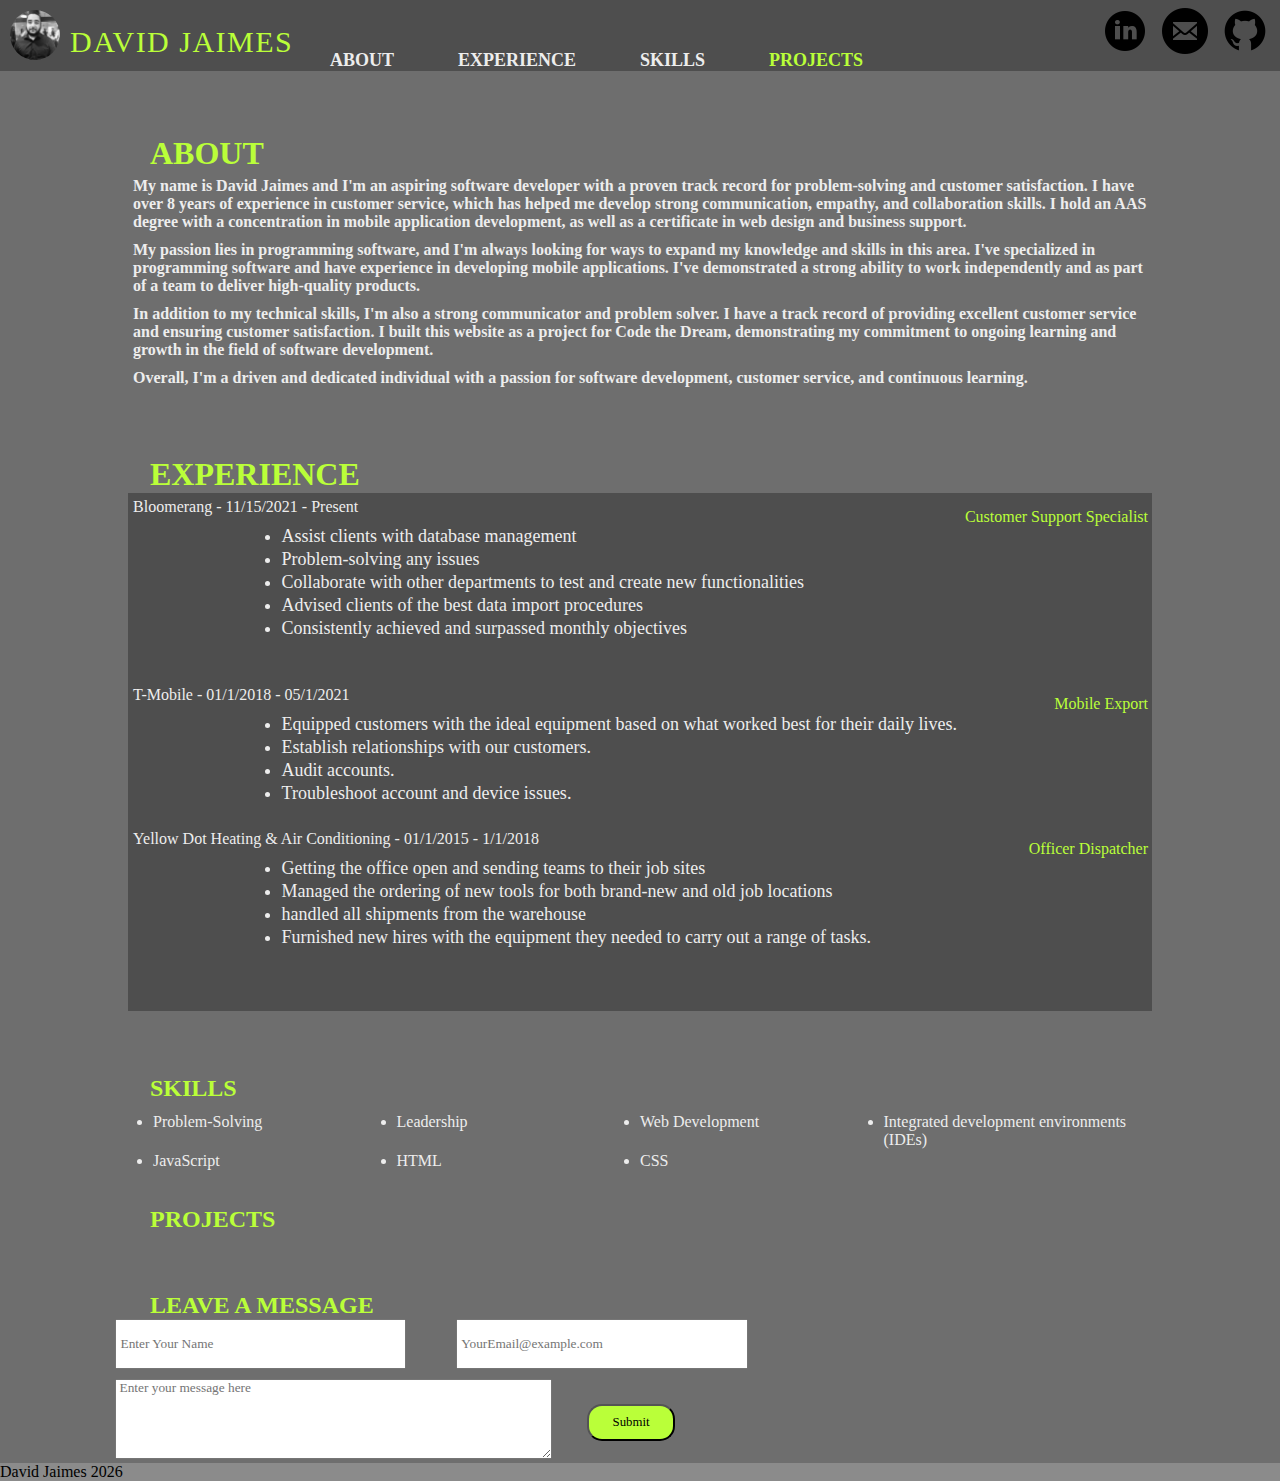
<file: index.html>
<!DOCTYPE html>
<html lang="en">

</html>
<html>

<head>
    <title>David Jaimes</title>
    <meta charset="UTF-8">
    <meta name="decription" content="Portfolio">
    <link rel="stylesheet" href="css/index.css">
    <meta name="viewport" content="width=device-width, initial-scale=1">
</head>

<body>
    <header>
        <nav class="topBar">
            <div class="navLogo">
                <a><img src="images/mySelf.png" alt="profile picture"></a>
                <p>David Jaimes</p>
                <div class="navHeader">
                    <ul>
                        <li><a href="#aboutMe">About</a></li>
                        <li><a href="#Myexperience">Experience</a></li>
                        <li><a href="#skills">Skills</a></li>
                        <li><a href="#projects" class="pro_link">Projects</a></li>
                    </ul>
                </div>
            </div>
        </nav>
        <nav>
            <div class="img">
                <ul>
                    <li><a href="https://github.com/zeroban"><img src="images/icons8-github-100.png"
                                alt="GitHub_account"></a>
                    </li>
                    <li><a href="mailto:David.R.Jaimes@Outlook.com"><img src="images/icons8-circled-envelope-100.png"
                                alt="email_contact"></a></li>
                    <li><a href="https://linkedin.com/in/david-jaimes-79bb801a0"><img
                                src="images/icons8-linkedin-circled-100.png" alt="Linkedin"></a></li>
                </ul>
            </div>
        </nav>
    </header>

    <section id="aboutMe">
        <div class="about">
            <h1>About</h1>
            <p>
                My name is David Jaimes and I'm an aspiring software developer with a proven track record for
                problem-solving and customer satisfaction. I have over 8 years of experience in customer service,
                which has helped me develop strong communication, empathy, and collaboration skills. I hold an AAS
                degree with a concentration in mobile application development, as well as a certificate in web
                design and business support.
            </p>
            <p>
                My passion lies in programming software, and I'm always looking for ways to expand my knowledge and
                skills in this area. I've specialized in programming software and have experience in developing
                mobile applications. I've demonstrated a strong ability to work independently and as part of a team
                to deliver high-quality products.
            </p>
            <p>
                In addition to my technical skills, I'm also a strong communicator and problem solver. I have a
                track record of providing excellent customer service and ensuring customer satisfaction. I built
                this website as a project for Code the Dream, demonstrating my commitment to ongoing learning and
                growth in the field of software development.
            </p>
            <p>
                Overall, I'm a driven and dedicated individual with a passion for software development, customer
                service, and continuous learning.
            </p>

        </div>
    </section>
    <section id="Myexperience">
        <div class="exp">
            <h1>experience</h1>
            <div class="container">
                <ul>

                    <li>Bloomerang - 11/15/2021 - Present</li>
                    <li>Customer Support Specialist</li>
                    <li>Assist clients with database management</li>
                    <li>Problem-solving any issues</li>
                    <li>Collaborate with other departments to test and create new functionalities</li>
                    <li>Advised clients of the best data import procedures</li>
                    <li>Consistently achieved and surpassed monthly objectives</li>
                </ul>

                <ul>
                    <li>T-Mobile - 01/1/2018 - 05/1/2021</li>
                    <li>Mobile Export</li>
                    <li>Equipped customers with the ideal equipment based on what worked best for their daily lives.
                    </li>
                    <li>Establish relationships with our customers.</li>
                    <li>Audit accounts.</li>
                    <li>Troubleshoot account and device issues.</li>
                </ul>

                <ul>
                    <li>Yellow Dot Heating & Air Conditioning - 01/1/2015 - 1/1/2018</li>
                    <li>Officer Dispatcher</li>
                    <li>Getting the office open and sending teams to their job sites</li>
                    <li>Managed the ordering of new tools for both brand-new and old job locations</li>
                    <li>handled all shipments from the warehouse</li>
                    <li>Furnished new hires with the equipment they needed to carry out a range of tasks.</li>
                </ul>
            </div>


        </div>
    </section>

    <section id="skills">
        <div class="mySkills">
            <h2>skills</h2>
            <div class="skill_list">
                <ul></ul>
            </div>
        </div>
    </section>
    <section id="projects">
        <h2> Projects</h2>
        <div class="project_container">
            <ul>

            </ul>
        </div>
    </section>


    <section id="connections">
        <h1>Connection</h1>
        <dl>
            <dt><a href="mailto:David.R.Jaimes@Outlook.com"> Email</a></dt>
            <dt><a href="https://github.com/zeroban"> GitHub</a></dt>
            <dt> <a href="https://linkedin.com/in/david-jaimes-79bb801a0"> Linkedin</a></dt>
        </dl>
    </section>
    <!---will create a section for the form-->
    <section>
        <div class="lower-banner">

            <h2>Leave a Message</h2>
            <form name="leave_message">
                <section class="Containers">
                    <div class="name">
                        <!-- Will create create form elements-->
                        <label for="name">Name:</label>
                        <input type="text" name="userName" placeholder=" Enter Your Name" id="name" required>

                    </div>
                    <section class="Containers_email">
                        <div class="email">

                            <label for="email">Email:</label>
                            <input type="email" name="userEmail" placeholder=" YourEmail@example.com" id="email"
                                required>

                    </section>

                    <div class="messages">

                        <label for="message">Message:</label>
                        <textarea name="usersMessage" id="userMessage" placeholder=" Enter your message here"
                            required></textarea>

                    </div>

                    <button type="submit" class="subButton">Submit</button>
                </section>
            </form>

    </section>

    <!---Will create a second form Listing--->
    <section id="messages" class="messages_section">
        <h2>Messages</h2>
        <ul>
        </ul>
        </div>
    </section>
    <footer></footer>
    <script src="js/index.js"></script>
</body>

</html>
</file>
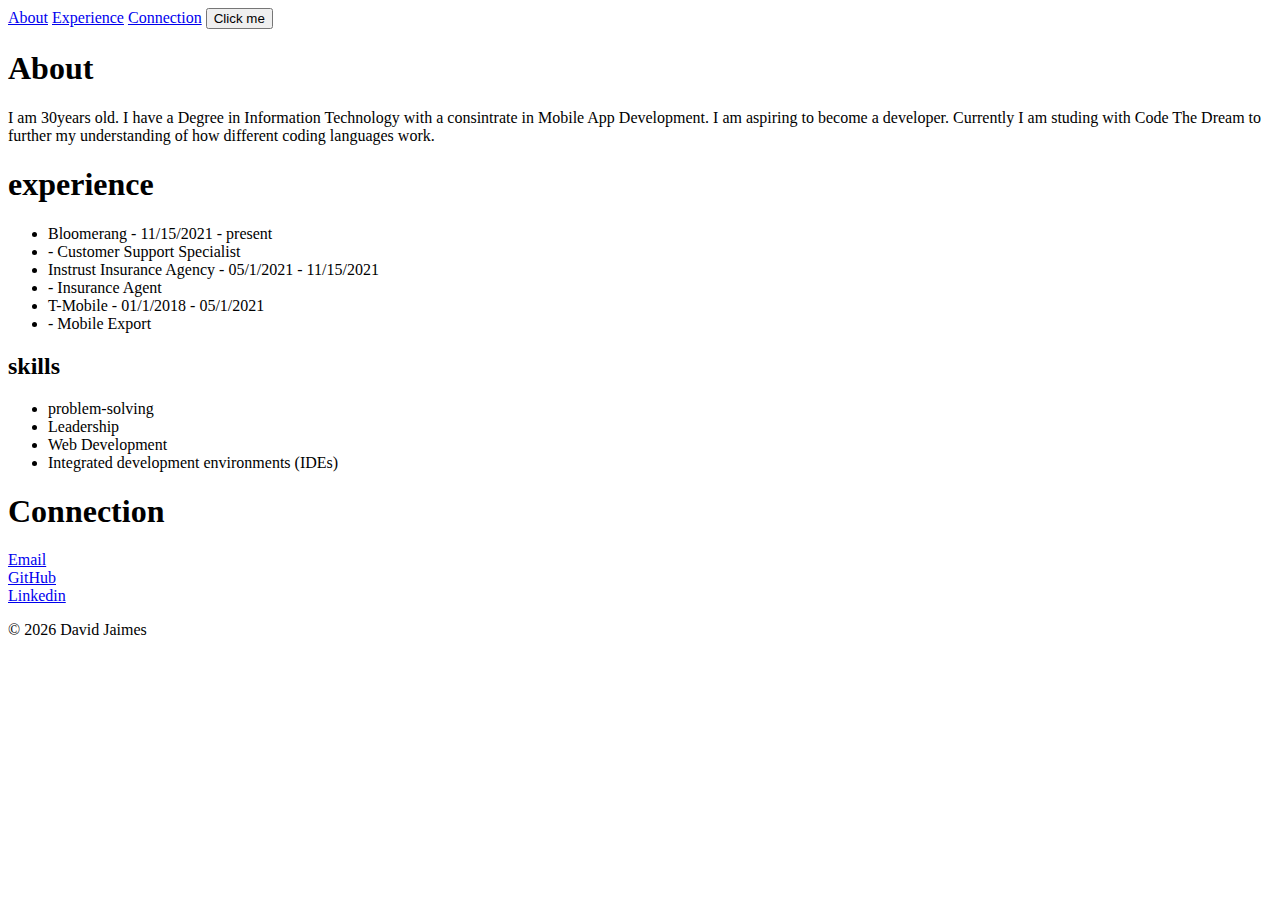
<file: instructions/section-2/index.html>
<!DOCTYPE html>
<html>

<head>
    <title>David Jaimes</title>
    <meta charset="UTF-8">
    <meta name="decription" content="Portfolio">
</head>

<body>
<!-- Nav bar is mainly here for my testing of it and will eventually lead to other pages.-->
    <div class="navBar">
        <a href="#about">About</a>
        <a href="#experience">Experience</a>
        <a href="#connection">Connection</a>
        <button onclick="alert('I hope my small nav bar testing does not effect how i get graded')">Click me</button>
    </div>
    <section>
        <h1>About</h1>
        <p>
            I am 30years old. I have a Degree in Information Technology with a consintrate in Mobile App Development. I
            am
            aspiring to become a developer.
            Currently I am studing with Code The Dream to further my understanding of how different coding languages
            work.
        </p>
    </section>
    <section>
        <h1>experience</h1>
        <ul>
            <li>Bloomerang - 11/15/2021 - present</li>
            <li>- Customer Support Specialist</li>

            <li>Instrust Insurance Agency - 05/1/2021 - 11/15/2021</li>
            <li>- Insurance Agent</li>

            <li>T-Mobile - 01/1/2018 - 05/1/2021</li>
            <li>- Mobile Export</li>
        </ul>
    </section>
    <section id="skills">
        <h2>skills</h2>
        <ul></ul>
    </section>
    <section>
        <h1>Connection</h1>
        <dl>
            <dt><a href="mailto:David.R.Jaimes@Outlook.com"> Email</a></dt>
            <dt><a href="https://github.com/zeroban"> GitHub</a></dt>
            <dt> <a href="https://linkedin.com/in/david-jaimes-79bb801a0"> Linkedin</a></dt>
        </dl>
    </section>
    <footer>Copyright © 2022 David Jaimes All rights reserved. </footer>
    <script src="js/index.js"></script>
</body>

</html>
</file>
<file: css/index.css>
/*sets all the margings and padding for the entier page to 0 */
* {
    box-sizing: border-box;
    padding: 0px;
    margin: 0px;
    font-family: Georgia, 'Times New Roman', Times, serif;
}

/*will create the bar at the top of the page */
/*controls the banner name */
nav .navLogo p {
    font-size: 30px;
    float: left;
    color: #baff39;
    text-transform: uppercase;
    letter-spacing: 1.5px;
    cursor: pointer;
    margin-top: 25px;
    margin-left: 10px;

}


nav .navLogo img {
    float: left;
    border-radius: 50%;
    margin-top: 10px;
    margin-left: 10px;
    animation: none;

}

/* Controls the about, exp, and connct menu in the middle */
nav .navLogo ul {
    padding-top: 50px;
    padding-left: 300px;
    background-color: #4e4e4e;

}

/* makes it so the middle name is in line and has not bullet style next to it */
nav .navLogo li {
    display: inline-block;
    list-style: none;

}


/* controls the actual text in the middle of the name */
nav .navLogo li a {
    font-size: 18px;
    text-transform: uppercase;
    text-decoration: none;
    font-weight: bold;
    margin: 30px;
    color: #ededed;

}



nav li a:hover {
    transition: all 0.8s ease;
    color: rgb(255, 255, 255);
}


/* controls the images on the right hand side */
.img ul li {
    float: right;
    margin-top: -65px;
    width: 60px;
    height: 75px;
    list-style: none;

}

nav .navLogo .pro_link {
    color: #baff39;
}

img {
    height: 50px;
}


img:hover {
    animation: spin 1s;
    animation-iteration-count: infinite;
}

@keyframes spin {
    0% {
        transform: rotate(0deg);
    }

    10% {
        transform: rotate(36deg);
    }

    20% {
        transform: rotate(72deg);
    }

    30% {
        transform: rotate(108deg);
    }

    40% {
        transform: rotate(144deg);
    }

    50% {
        transform: rotate(180deg);
    }

    60% {
        transform: rotate(216deg);
    }

    70% {
        transform: rotate(252deg);
    }

    80% {
        transform: rotate(288deg);
    }

    90% {
        transform: rotate(324deg);
    }

    100% {
        transform: rotate(360deg);
    }
}

/* =============== Everything below here will be for the about section and lower ========*/
body {
    background-color: #6e6e6e;
    height: 100vh;
    background-size: cover;
    background-position: center;

}


h1,
h2 {
    color: #baff39;
    /* font-size: 40px; */
    margin-left: 150px;
    text-transform: uppercase;

}

.about p {
    background-color: #6e6e6e;
    color: #ededed;
    font-weight: bold;
    margin-left: 10%;
    padding: 5px 5px;
    inline-size: 75%;
    list-style: none;
    width: 80%;
}

.about,
.exp,
.mySkills {
    margin-top: 5%;
}

/*controlls the experiance tab */
.container {
    display: flex;
    flex-direction: column;
    flex-wrap: wrap;
    justify-content: space-evenly;
    margin-left: 10%;
    margin-right: 10%;
    color: #ededed;
    background-color: #4e4e4e;

}

.exp li:nth-child(1) {
    align-self: center;
    list-style: none;
    margin: 0.5%;
    margin-bottom: 10px;
    

}


/*controls the position I helped li element */
.exp li:nth-child(2) {
    float: right;
    list-style: none;
    margin-top: -1.8%;
    margin-right: 4px;
    color: #baff39;

}

/*controls the multiple li elements under the role title */
.exp li:nth-child(3),
.exp li:nth-child(4),
.exp li:nth-child(5),
.exp li:nth-child(6),
.exp li:nth-child(7) {
    margin-left: 15%;
    margin-bottom: 2px;
    font-size: 18px;

}


/* below will control the ul and all the li for the Skills section of the page */

.skill_list {
    background-color: #6e6e6e;
    margin-left: 10%;
    padding: 10px 25px;
    inline-size: 80%;
    margin-bottom: 2%;
}

.skill_list ul {
    display: grid;
    grid-template-columns: repeat(4, 25%);

}

.skill_list li {
    margin: 0.5% 0%;
    color: #ededed;    
}




#connections {
    /*will keep hidden for now - Connections is being displayed at the top right of page */
    display: inline-block;
    display: none;
}


/* Everything below here is for the lower banner and leave a message */
.lower-banner {
    background-color: #6e6e6e;
}

.Containers {
    display: grid;
    flex-direction: column;
    grid-template-columns: repeat(2, 25%);
    column-gap: 50px;
    flex-wrap: wrap;
    margin-left: 9%;
}

#name {
    height: 50px;
    width: 100%;
}

#email {
    height: 50px;
    width: 100%;
}

#userMessage {
    width: 150%;
    height: 80px;
    margin-top: 10px;
}


label[for='name'],
label[for='email'],
label[for="message"] {
    display: none;
}

.subButton {
    overflow: auto;
    font-size: 1vw;
    width: 30%;
    height: 40%;
    border-radius: 15px;
    background-color: #baff39;
    margin-left: 45%;
    margin-top: 12%;

}

.subButton:hover {
    transition: all 0.2s ease;
    background-color: rgb(10, 190, 106);
    cursor: pointer;

}

.messages_section ul {
    display: flex;
    flex-direction: row;
    margin-left: 10%;


}


#messages li {
    font-size: 20px;
    border: 1px solid black;
    list-style: none;
    display: inline;
    margin-right: 10px;
}

#remove_button {
    padding: 5px 15px;
    text-align: center;
    display: inline-block;
    font-size: 16px;
    transition: all 0.2s ease;
    color-scheme: light dark;


}

#edit_button {
    padding: 5px 15px;
    text-align: center;
    display: inline-block;
    font-size: 16px;
    transition: all 0.2s ease;
    color-scheme: light dark;
}



/*==================Below controls the Project section ============*/

 .project_container {
    margin-left: 10%;
    padding: 10px 5px;
    margin-top: 1%;
    margin-bottom: 2%;
    
}

.project_container a:link {
    text-decoration: none;
}

.project_container ul {
    display: grid;
    grid-template-columns: repeat(4, 20%);
    column-gap: 5%;
    row-gap: 5%;
    

}


.project_container button {
    overflow: auto;
    font-size: 20px;
    border-radius: 30px;
    white-space: normal;
    overflow-wrap: break-word;
    background-color: #baff39;
    ;
    
}

.project_container button:hover {
    background-color: rgb(10, 190, 106);
}


/*=========== Footer section =================================*/

footer {
    background-color: rgb(139, 139, 139);
}


/*================ Below is the @media section ===============*/

@media all and (max-width: 800px) {  /* will work for all media devices under 800px screen width*/
    nav .navLogo ul {
        padding-left: 0px;
        margin: 0% 0px;

    }


    .img ul li {
        float: right;
        display: block;
        margin-top: -65px;
        width: 30px;
        height: 75px;
        list-style: none;
    }

    .navHeader ul li a {
        font-size: small;
        margin-right: -20px;
    }



    img {
        height: 25px;
    }

    .about p {
        font-size: 12px;
    }


    .skill_list ul {
        display: grid;
        grid-template-columns: repeat(2, 50%);
        font-size: 15px;
        font-weight: lighter;
        margin-left: 18px;

    }

    .container {
        display: flex;
        flex-direction: column;
        flex-wrap: wrap;
        justify-content: space-evenly;
        margin-left: 10%;
        margin-right: 10%;
        font-size: 15px;

    }

    .exp li:nth-child(3),
    .exp li:nth-child(4),
    .exp li:nth-child(5),
    .exp li:nth-child(6),
    .exp li:nth-child(7) {
        margin-left: 15%;
        padding-top: 20px;
        font-size: 12px;


    }

    .exp li:nth-child(2) {
        float: left;
        list-style: none;
        margin: 0% 15px;


    }

    

    #name, #email {
    text-overflow: ellipsis;
    }
    .subButton {
        font-size: 12px;
        overflow: auto;
        margin-left: 33%;
        width: 80px;
        margin-top: 50px;
        text-overflow: ellipsis;
    } 

    .project_container {
        margin-left: 10%;
        padding: 10px 5px;
        
    }
    
    
    .project_container button {
        font-size: 10px;
        
    }


}

@media screen and (max-width: 390px ) {

    nav .navLogo {
        height: 100%;
        width: 100px;
        position: fixed;
        z-index: 1;
        top: 0;
        left: 0;
        background-color: #111;
        overflow-x: hidden;
      }

      nav .navLogo p {
        color: #f3f3f3;
        font-size: 12px;
        margin-left: 35px;
        margin-top: -15px;
      }
      

      nav .navLogo ul {
        background-color: #111;
      }

      nav .navLogo li a {
        text-decoration: none;
        font-size: 12px;
        float: left;
        color: #f3f3f3;
        margin-left: 5px;
        width: 70px;
        
      }
    
    img {
        height: 50px;
    }  

    body {
        background-color: rgb(139, 139, 139);
        margin-left: 100px;
        
    } 

    .project_container {
        margin-left: 10%;
        padding: 10px 5px;        
    }

    .project_container ul a {
        color: #f3f3f3;
        font-size: 6px;
    }

    .project_container button {
        font-size: 8px;
        font-weight: bold;
        background-color: rgb(59, 59, 59);
        
    }

    .mySkills li {
        font-size: 10px;
    }

    h1, h2 {
        margin-left: 30%;
    }

    .lower-banner h2 {
        margin: 0;
        padding-left: 40px;
    }

    .Containers {
        margin: 0;
        height: 120px;

    }


    #name {
        margin: 0;
        height: 30px;
        width: 190%;
        padding-left: 2px;
        margin-left: 2px;
        font-size: 10px;

    }

    #email {
        margin: 0;
        height: 30px;
        width: 190%;
        padding-left: 2px;
        margin-left: 23px;
        font-size: 10px;
    }
      
    #userMessage {
        height: 50px;
        width: 383%;
        padding-left: 2px;
        margin-left: 4px;
        margin-top: -8px;
        font-size: 10px;

    }

    .subButton {
        float: left;
        bottom: 0%;
        height: 20px;
        margin-left: -20px;
        background-color: azure;
    }

}
</file>
